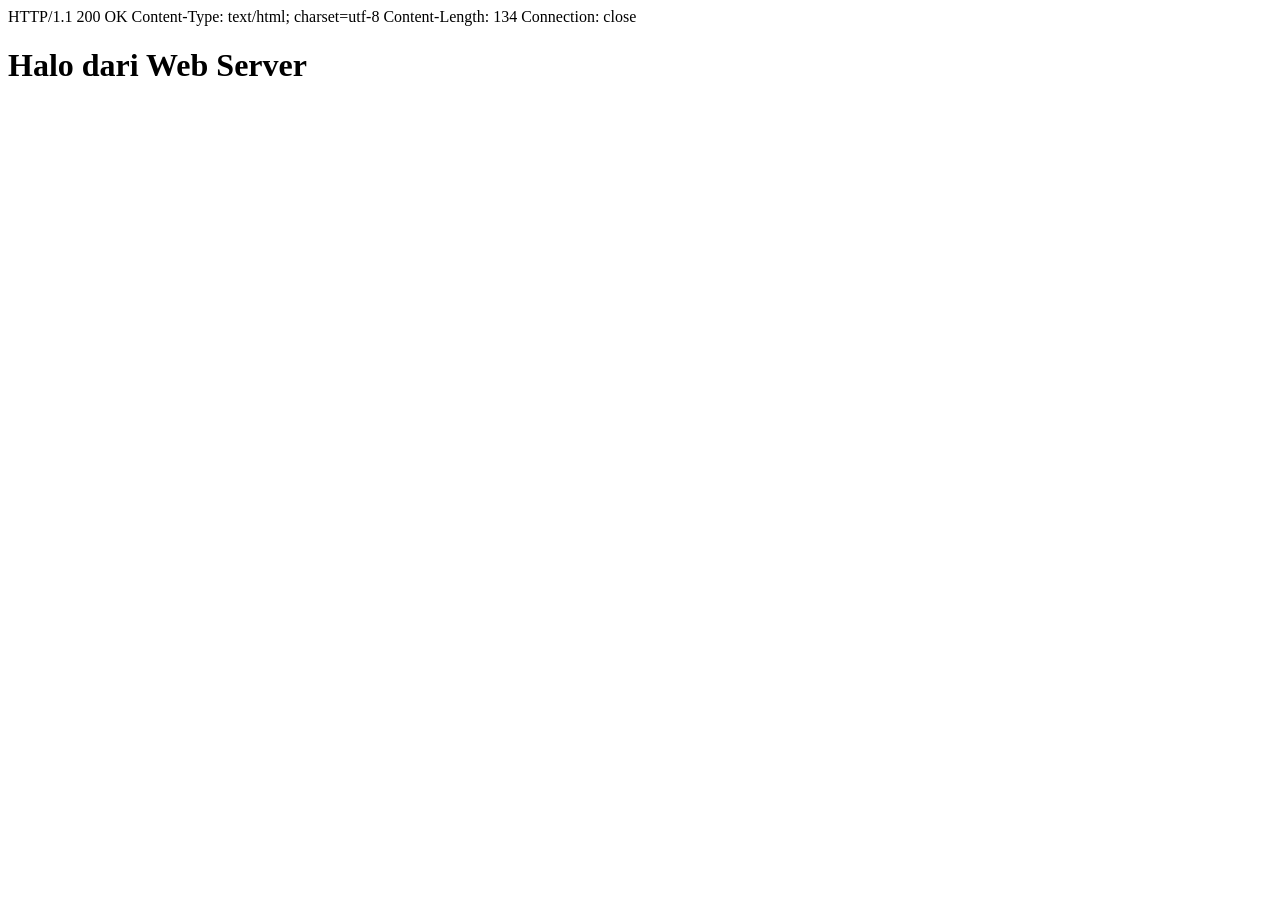
<file: cache/index.html>
HTTP/1.1 200 OK
Content-Type: text/html; charset=utf-8
Content-Length: 134
Connection: close

<!DOCTYPE html>
<html>
<head>
    <title>Tubes Jarkom</title>
</head>
<body>
    <h1>Halo dari Web Server</h1>
</body>
</html>
</file>
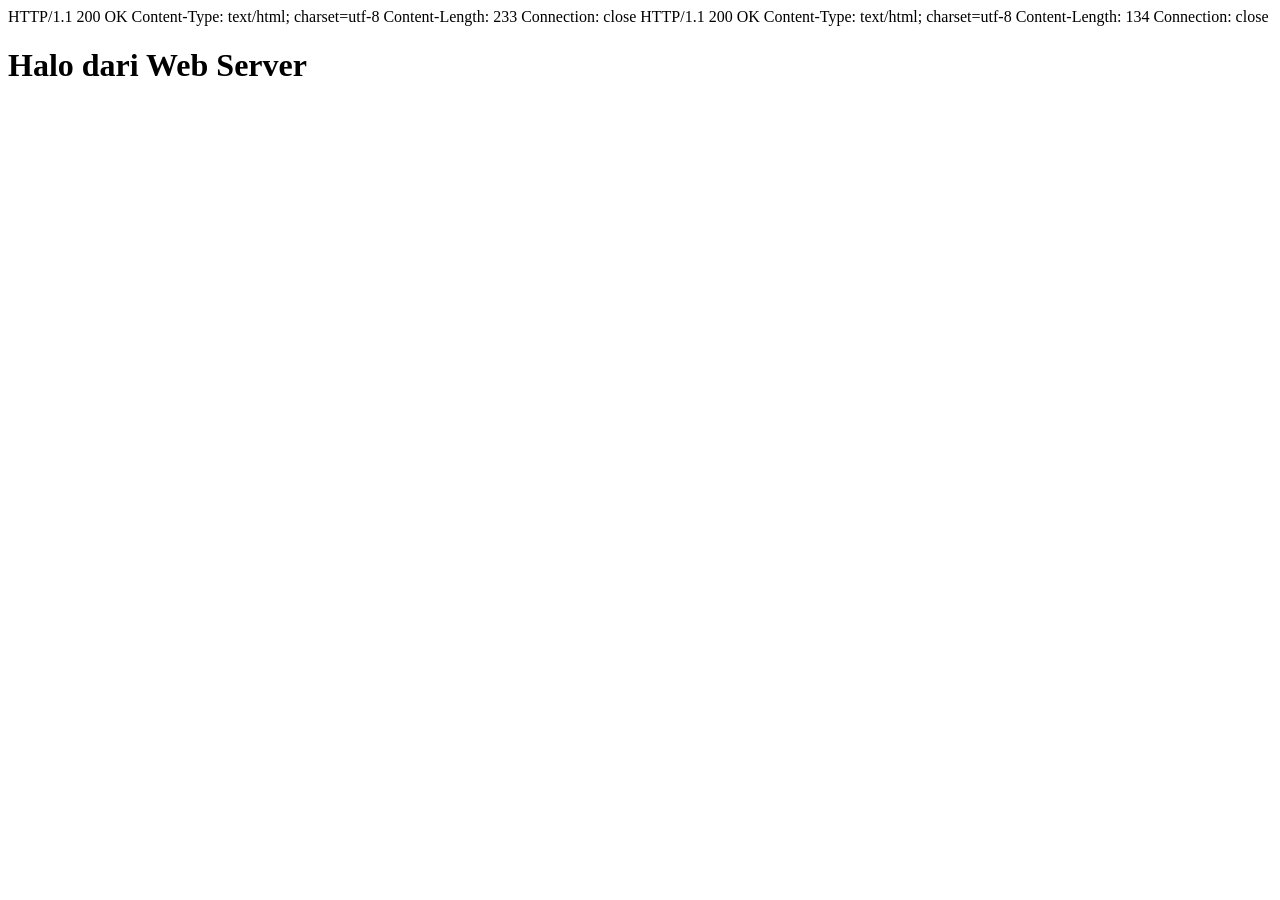
<file: ProxyServer/cache/index.html>
HTTP/1.1 200 OK
Content-Type: text/html; charset=utf-8
Content-Length: 233
Connection: close

HTTP/1.1 200 OK
Content-Type: text/html; charset=utf-8
Content-Length: 134
Connection: close

<!DOCTYPE html>
<html>
<head>
    <title>Tubes Jarkom</title>
</head>
<body>
    <h1>Halo dari Web Server</h1>
</body>
</html>
</file>
